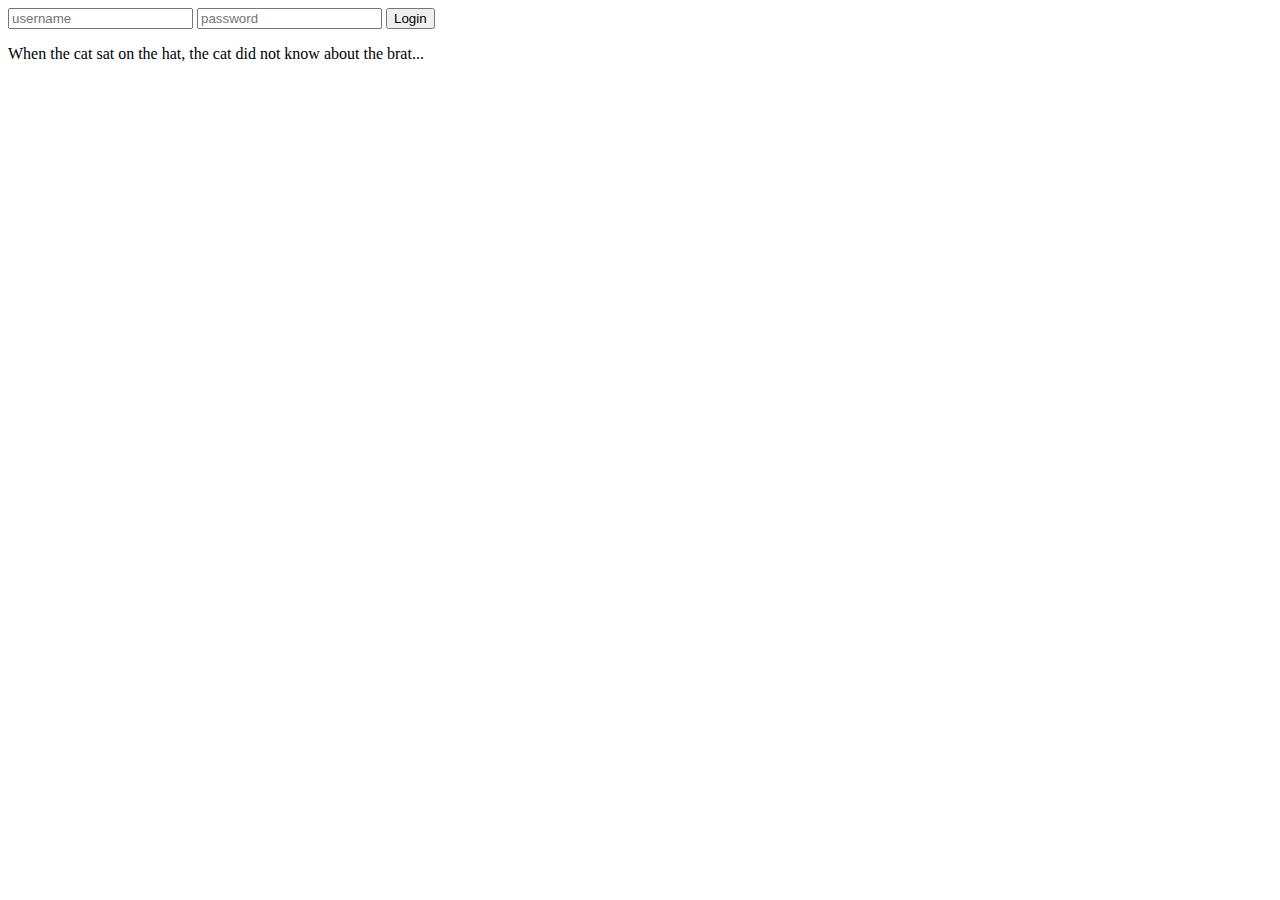
<file: adminLogin/admin.html>
<!DOCTYPE html>
<html lang="en">
<head>
    <meta charset="UTF-8">
    <title>Admin Login Example</title>
    <link rel="stylesheet" href="adminstyle.css">
</head>
<body>
    <header>
        <input id="usernameInput" type="text" placeholder="username">
        <input id="passwordInput" type="password" placeholder="password">
        <input id="loginButton" type="submit" value="Login">
    </header>
    <main>
        <p>When the cat sat on the hat, the cat did not know about the brat...</p>
        <textarea type="text" class="settings loggedOut"></textarea>
        <button class="updateButton loggedOut">Update</button>
    </main>
    
    
    <button id="resetDataButton" class="loggedOut">Reset Data</button>
    
    
    <script type="text/javascript" src="adminscript.js"></script>
</body>
</html>
</file>
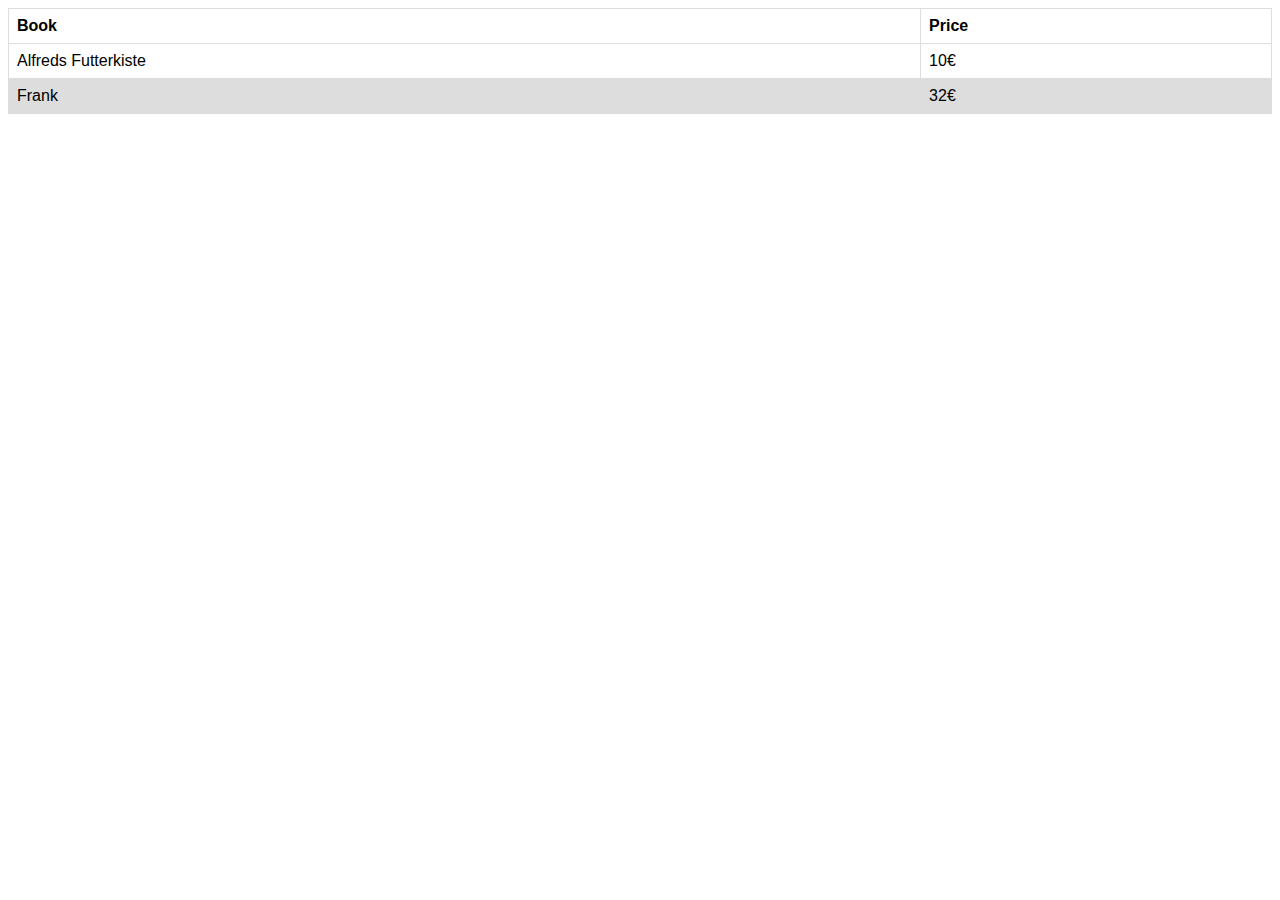
<file: confirmOrder/checkout.html>
<!DOCTYPE html>
<html lang="en">

<head>
    <meta charset="UTF-8">
    <title>A Tale Untold: confirm</title>
    <link rel="stylesheet" href="checkout.css"> </head>

<body>
    <table>
        <thead>
            <tr>
                <th>Book</th>
                <th>Price</th>
            </tr>
        </thead>
        <tbody id="tableElement">
            <tr>
                <td>Alfreds Futterkiste</td>
                <td>10&euro;</td>
            </tr>
        </tbody>
    </table>
    <script src="checkout.js"></script>
</body>

</html>
</file>
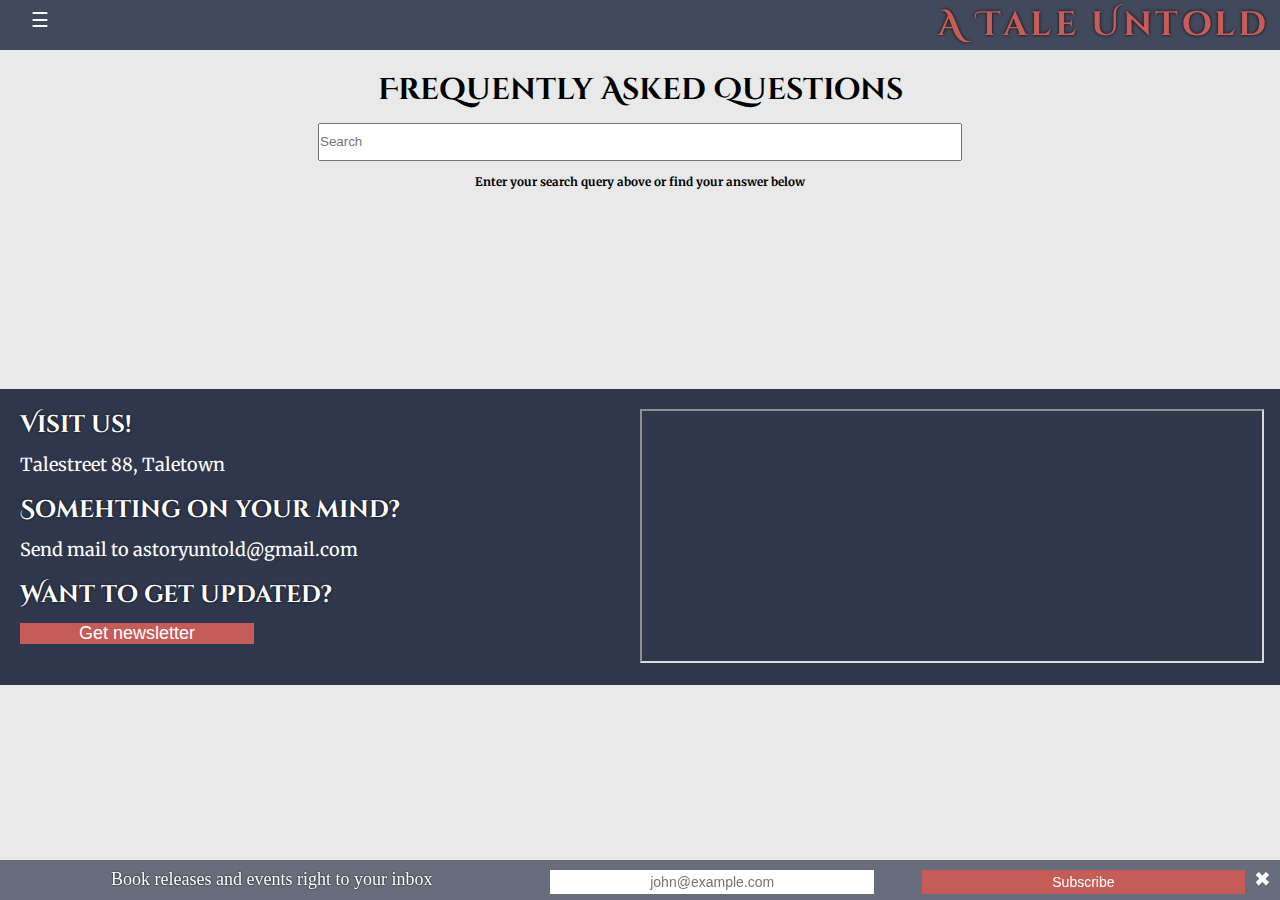
<file: final/ajax.html>
<!DOCTYPE html>
<html>

<head>
    <title>AJAX</title>
    <link rel="stylesheet" href="mustContain.css">
    <link rel="stylesheet" href="ajax.css">
    <meta name="viewport" content="width=device-width, initial-scale=1">
    <link rel="shortcut icon" type="image/png" href="http://www.polyinnovations.com/images/e-book.png" /> </head>

<body>
    <!-- MUST CONTAIN -->
    <nav class="sidenav">
        <ul class="flexThis">
            <button class="sidenavButton">&#10006;</button>
            <li><a href="product.html">Books</a></li>
            <li><a href="ajax.html">FAQ</a></li>
            <li><a href="checkout.html">Checkout</a></li>
        </ul>
    </nav>
    <header class="header">
        <button class="sidenavButton">&#9776;</button>
        <h1>A Tale Untold</h1> </header>
    <div class="newsletter">
        <label for="user-email">Book releases and events right to your inbox <i class="fa fa-arrow-right" aria-hidden="true"></i></label>
        <input type="mail" placeholder="john@example.com" id="user-email">
        <div class="desktopHide"></div>
        <button id="user-send">Subscribe</button>
        <button class="closeNewsletterButton">&#10006;</button>
    </div>
    <!-- END OF MUST CONTAIN -->
    <main>
        <h1>Frequently Asked Questions</h1>
        <form class="search">
            <div class="form">
                <input type="text" id="myInput" class="form-control" placeholder="Search" autocomplete="off">
                <div id="myTable"> </div>
            </div>
        </form>
        <h3>Enter your search query above or find your answer below</h3>
        <ul id="faqContainer"></ul>
    </main>
    <!--    MUST CONTAIN-->
    <footer id="footer">
        <nav>
            <ul>
                <li>
                    <h1>Visit us!</h1>
                    <p>Talestreet 88, Taletown</p>
                    <h1>Somehting on your mind?</h1>
                    <p>Send mail to astoryuntold@gmail.com</p>
                    <h1>Want to get updated?</h1>
                    <button id="getNewsletterToggleButton">Get newsletter</button>
                </li>
                <li>
                    <iframe src="https://www.google.com/maps/embed/v1/place?key=AIzaSyBiRrrqJZsOFt_kSAZdW7U5xzcIQn9B4Ms&q=Space+Needle,Seattle+WA" allowfullscreen> </iframe>
                </li>
            </ul>
        </nav>
    </footer>
    <!--    END OF MUST CONTAIN-->
    <script src="ajax.js"></script>
    <script src="mustContain.js"></script>
    <script src="jquery-3.1.1.js"></script>
    <script src="userMail.js"></script>
    <script src="https://apis.google.com/js/client.js?onload=handleClientLoad"></script>
</body>

</html>
</file>
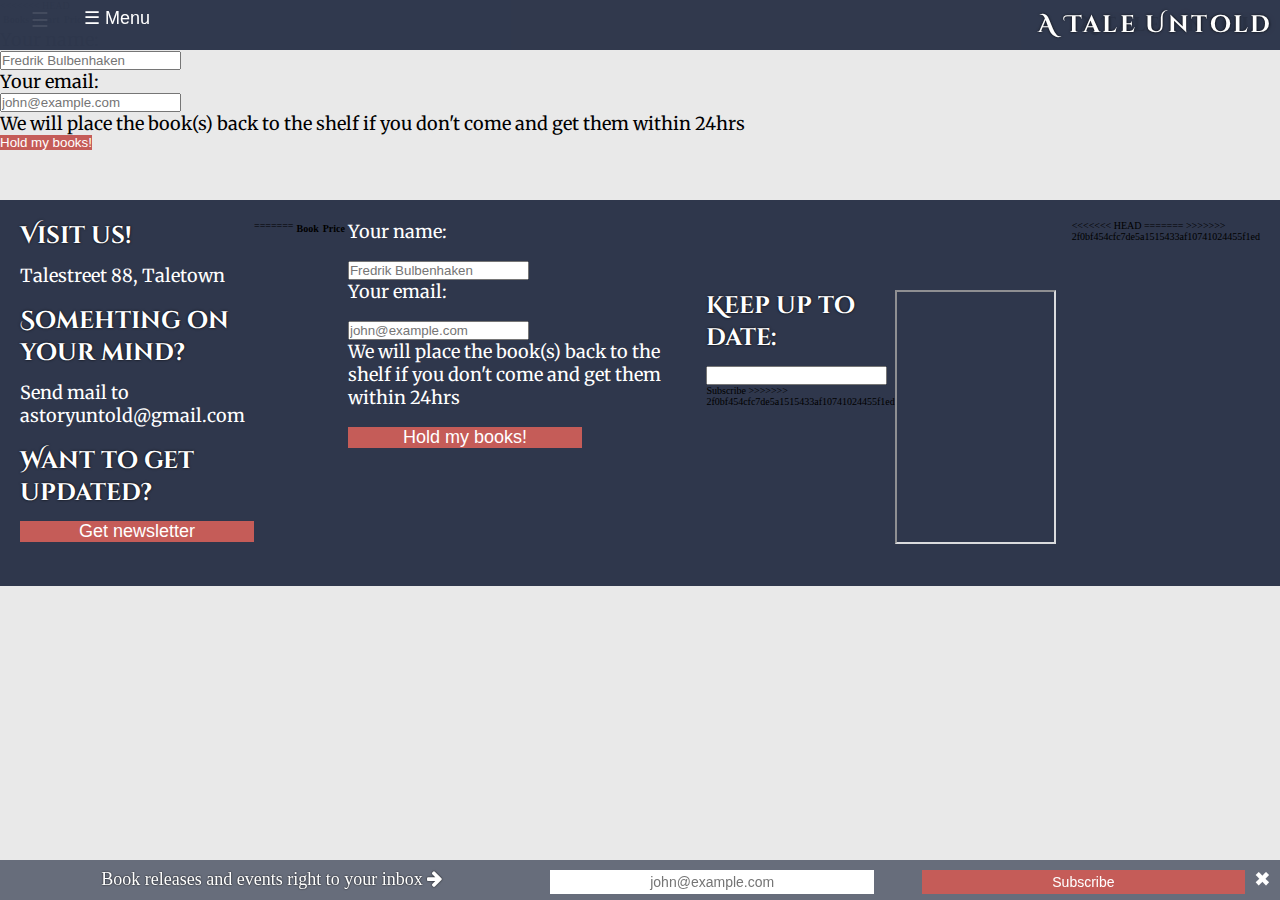
<file: final/checkout.html>
<!DOCTYPE html>
<html lang="en">

<head>
    <meta charset="UTF-8">
    <title>A Tale Untold - Checkout</title>
<<<<<<< HEAD
    <link rel="stylesheet" href="mustContain.css">
    <link href="https://maxcdn.bootstrapcdn.com/font-awesome/4.7.0/css/font-awesome.min.css" rel="stylesheet" integrity="sha384-wvfXpqpZZVQGK6TAh5PVlGOfQNHSoD2xbE+QkPxCAFlNEevoEH3Sl0sibVcOQVnN" crossorigin="anonymous">
    <link rel="stylesheet" href="checkout.css">
    <meta name="viewport" content="width=device-width, initial-scale=1">
    <link rel="shortcut icon" type="image/png" href="http://www.polyinnovations.com/images/e-book.png" /> </head>

<body>
    <!-- MUST CONTAIN -->
    <nav class="sidenav">
        <ul class="flexThis">
            <button class="sidenavButton">&#10006;</button>
            <li><a href="product.html">Books</a></li>
            <li><a href="ajax.html">FAQ</a></li>
            <li><a href="index.html">Home</a></li>
        </ul>
    </nav>
    <header class="header">
        <button class="sidenavButton">&#9776;</button>
        <h1>A Tale Untold</h1> </header>
    <div class="newsletter">
        <label for="user-email">Book releases and events right to your inbox <i class="fa fa-arrow-right" aria-hidden="true"></i></label>
        <input type="mail" placeholder="john@example.com" id="user-email">
        <div class="desktopHide"></div>
        <button id="user-send">Subscribe</button>
        <button class="closeNewsletterButton">&#10006;</button>
    </div>
    <!-- END OF MUST CONTAIN -->
    <div id="flexContainer">
        <table>
            <thead>
                <tr>
                    <th class="headers">Books in cart</th>
                    <th class="headers">Prices</th>
                </tr>
            </thead>
            <tbody id="tableElement"> </tbody>
        </table>
        <div class="registration">
            <p>Your name:</p>
            <input type="text" placeholder="Fredrik Bulbenhaken" id="check-name">
            <p>Your email:</p>
            <input type="email" placeholder="john@example.com" id="check-email">
            <p>We will place the book(s) back to the shelf if you don't come and get them within 24hrs</p>
            <button id="check-send">Hold my books!</button>
        </div>
    </div>
    <!--    MUST CONTAIN-->
    <footer id="footer">
        <nav>
            <ul>
                <li>
                    <h1>Visit us!</h1>
                    <p>Talestreet 88, Taletown</p>
                    <h1>Somehting on your mind?</h1>
                    <p>Send mail to astoryuntold@gmail.com</p>
                    <h1>Want to get updated?</h1>
                    <button id="getNewsletterToggleButton">Get newsletter</button>
                </li>
=======
    <link rel="stylesheet" href="checkout.css">
    <meta name="viewport" content="width=device-width, initial-scale=1"> 
    <link rel="shortcut icon" type="image/png" href="http://www.polyinnovations.com/images/e-book.png"/>
    </head>

<body>
    <nav class="sidenav">
        <ul class="flexThis">
            <button class="sidenavButton">&#10006; Close</button>
            <li><a href="product.html">Order Books</a></li>
            <li><a href="#sidenavLink2">FAQ</a></li>
            <li><a href="index.html">Home & About Us</a></li>
        </ul>
    </nav>
    <header class="flexThis">
        <button class="sidenavButton">&#9776; Menu</button>
        <h1>A Tale Untold</h1> </header>
    <table>
        <thead>
            <tr>
                <th>Book</th>
                <th>Price</th>
            </tr>
        </thead>
        <tbody id="tableElement"> </tbody>
    </table>
    <div class="registration">
       <p>Your name:</p>
        <input type="text" placeholder="Fredrik Bulbenhaken">
        <p>Your email:</p>
        <input type="email" placeholder="john@example.com">
        <p>We will place the book(s) back to the shelf if you don't come and get them within 24hrs</p>
        <button>Hold my books!</button>
    </div>
    
    <footer id="footer">
        <nav>
            <ul>
                 <li class="adminLogin">
                    <h1>Keep up to date:</h1>
                    <input type="mail">
                    <buttton id="subscribe">Subscribe</buttton>
>>>>>>> 2f0bf454cfc7de5a1515433af10741024455f1ed
                <li>
                    <iframe src="https://www.google.com/maps/embed/v1/place?key=AIzaSyBiRrrqJZsOFt_kSAZdW7U5xzcIQn9B4Ms&q=Space+Needle,Seattle+WA" allowfullscreen> </iframe>
                </li>
            </ul>
        </nav>
    </footer>
<<<<<<< HEAD
    <!--    END OF MUST CONTAIN-->
    <script src="mustContain.js"></script>
    <script src="checkout.js"></script>
    <script src="jquery-3.1.1.js"></script>
    <script src="userMail.js"></script>
    <script src="checkoutMail.js"></script>
    <script src="https://apis.google.com/js/client.js?onload=handleClientLoad"></script>
=======
    <script src="checkout.js"></script>
>>>>>>> 2f0bf454cfc7de5a1515433af10741024455f1ed
</body>

</html>
</file>
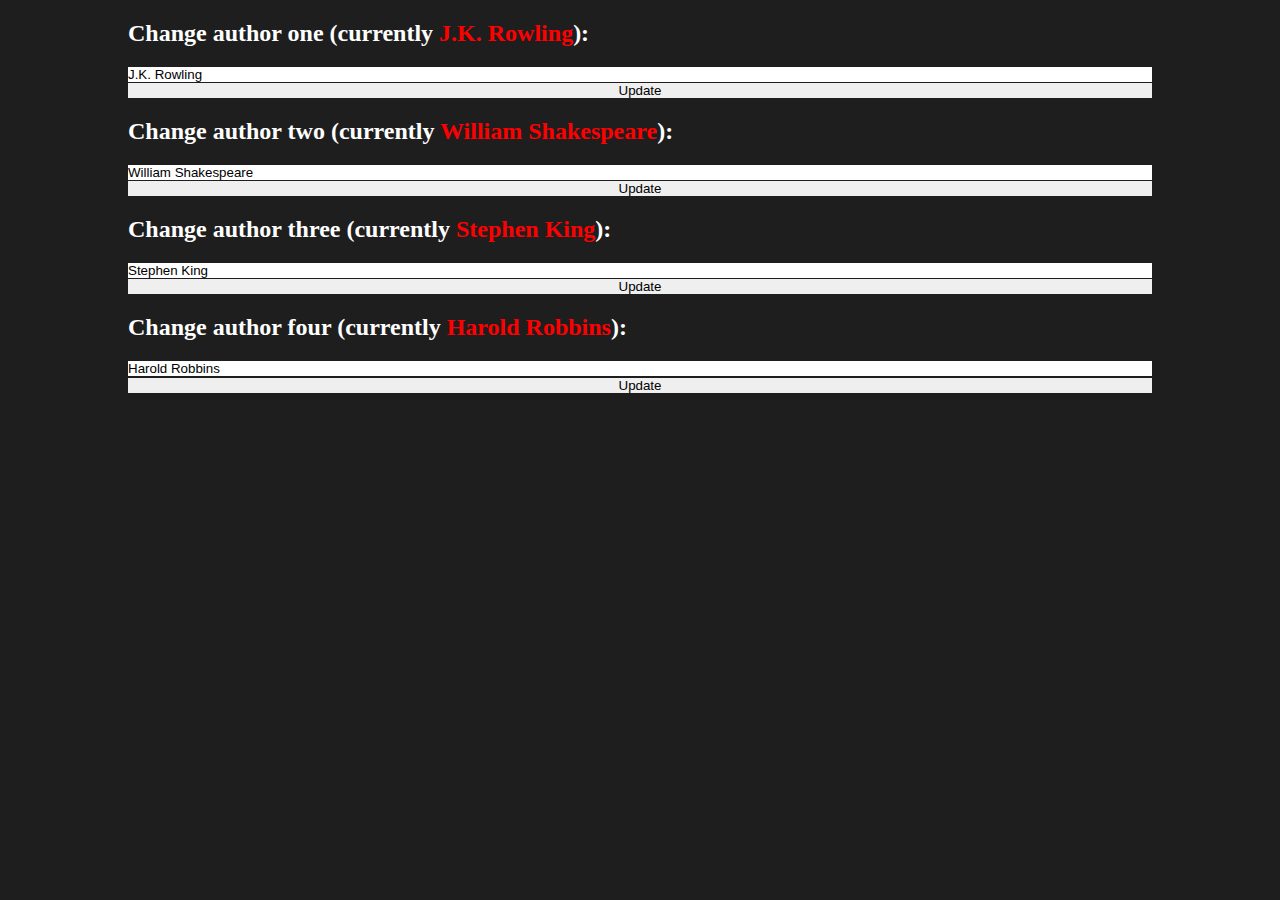
<file: final/cms.html>
<!DOCTYPE html>
<html lang="en">

<head>
    <meta charset="UTF-8">
    <title>CMS - Admin</title>
    <link rel="stylesheet" href="cms.css">
    <meta name="viewport" content="width=device-width, initial-scale=1">
    <link rel="shortcut icon" type="image/png" href="http://www.polyinnovations.com/images/e-book.png" /> </head>

<body>
    <h2>Change author one (currently <span id="previewAuthorOne"></span>):</h2>
    <input type="text" id="contentAuthorOne">
    <button id="updateAuthorOne">Update</button>
    <h2>Change author two (currently <span id="previewAuthorTwo"></span>):</h2>
    <input type="text" id="contentAuthorTwo">
    <button id="updateAuthorTwo">Update</button>
    <h2>Change author three (currently <span id="previewAuthorThree"></span>):</h2>
    <input type="text" id="contentAuthorThree">
    <button id="updateAuthorThree">Update</button>
    <h2>Change author four (currently <span id="previewAuthorFour"></span>):</h2>
    <input type="text" id="contentAuthorFour">
    <button id="updateAuthorFour">Update</button>
    <script src="cms.js"></script>
</body>

</html>
</file>
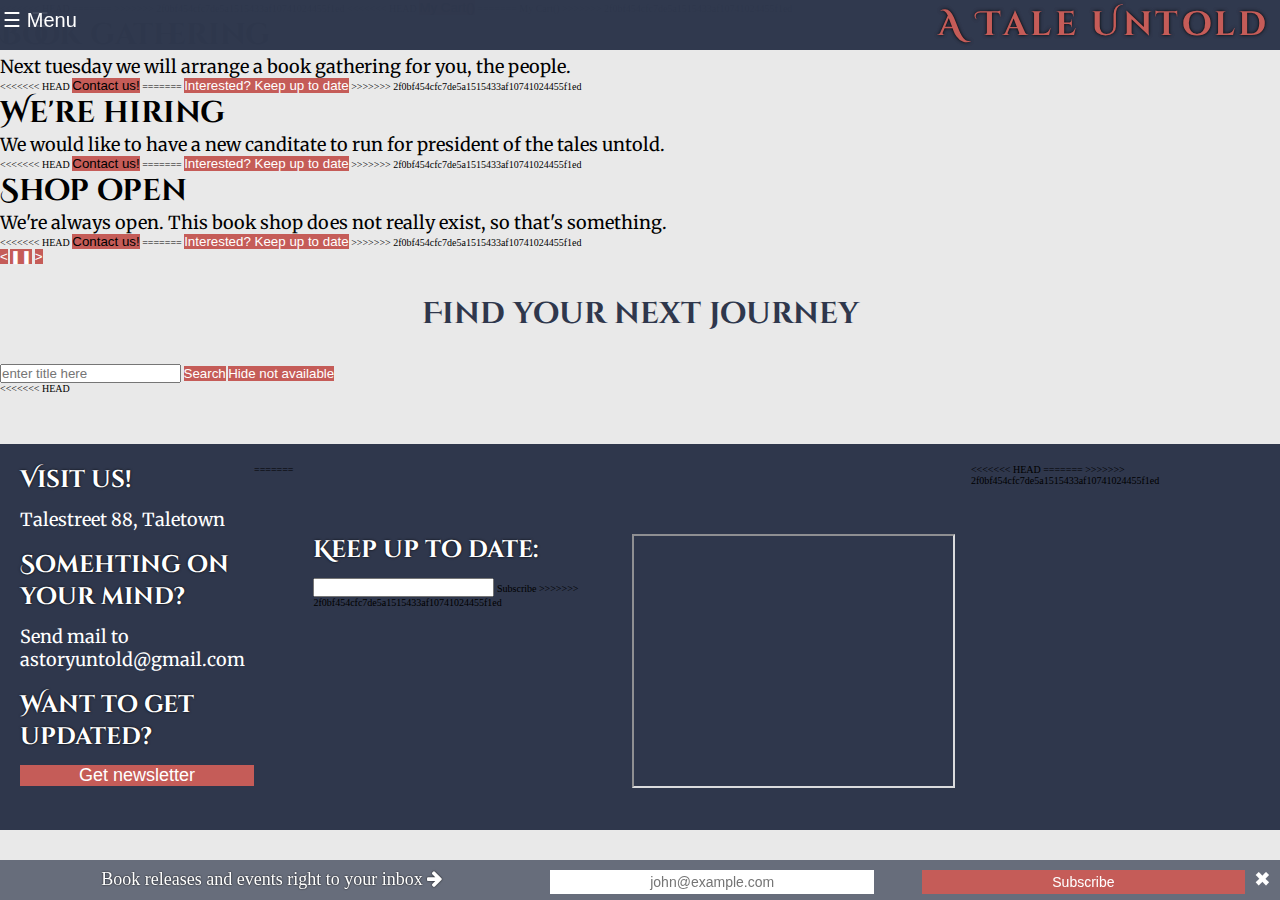
<file: final/product.html>
<!DOCTYPE html>
<html lang="en">

<head>
    <meta charset="UTF-8">
<<<<<<< HEAD
    <title>A Tale Untold - Products</title>
    <link rel="stylesheet" href="mustContain.css">
    <link href="https://maxcdn.bootstrapcdn.com/font-awesome/4.7.0/css/font-awesome.min.css" rel="stylesheet" integrity="sha384-wvfXpqpZZVQGK6TAh5PVlGOfQNHSoD2xbE+QkPxCAFlNEevoEH3Sl0sibVcOQVnN" crossorigin="anonymous">
=======
    <title>A Tale Untold - Order</title>
>>>>>>> 2f0bf454cfc7de5a1515433af10741024455f1ed
    <link rel="stylesheet" href="productstyles.css">
    <meta name="viewport" content="width=device-width, initial-scale=1">
    <link rel="shortcut icon" type="image/png" href="http://www.polyinnovations.com/images/e-book.png" /> </head>

<body>
<<<<<<< HEAD
    <!-- MUST CONTAIN -->
    <nav class="sidenav">
        <ul class="flexThis">
            <button class="sidenavButton">&#10006;</button>
            <li><a href="product.html">Books</a></li>
            <li><a href="ajax.html">FAQ</a></li>
            <li><a href="checkout.html">Checkout</a></li>
        </ul>
    </nav>
    <header class="header">
        <button class="sidenavButton">&#9776;</button>
        <h1>A Tale Untold</h1> </header>
    <div class="newsletter">
        <label for="user-email">Book releases and events right to your inbox <i class="fa fa-arrow-right" aria-hidden="true"></i></label>
        <input type="mail" placeholder="john@example.com" id="user-email">
        <div class="desktopHide"></div>
        <button id="user-send">Subscribe</button>
        <button class="closeNewsletterButton">&#10006;</button>
    </div>
    <!-- END OF MUST CONTAIN -->
    <button class="orderBooksButton"><a href="checkout.html" target="_blank">My Cart(<span id="bookCounterElement"></span>)</a></button>
=======
    <!-- MUST CONTAIN --><a href="#order" class="orderBooksButton">My Cart(<span id="bookCounterElement"></span>)</a>
    <nav class="sidenav">
        <ul class="flexThis">
            <button class="sidenavButton">&#10006; Close</button>
            <li><a href="#sidenavLink1">Order Books</a></li>
            <li><a href="#sidenavLink2">About Us</a></li>
            <li><a href="#sidenavLink3">Public</a></li>
        </ul>
    </nav>
    <header class="flexThis">
        <button class="sidenavButton">&#9776; Menu</button>
        <h1>A Tale Untold</h1> </header>
    <!-- END MUST CONTAIN -->
>>>>>>> 2f0bf454cfc7de5a1515433af10741024455f1ed
    <div class="slidesContainer">
        <ul id="slides">
            <li class="slide showing">
                <h1>Book gathering</h1>
                <p>Next tuesday we will arrange a book gathering for you, the people.</p>
<<<<<<< HEAD
                <button><a href="#footer">Contact us!</a></button>
=======
                <button>Interested? Keep up to date</button>
>>>>>>> 2f0bf454cfc7de5a1515433af10741024455f1ed
            </li>
            <li class="slide">
                <h1>We're hiring</h1>
                <p>We would like to have a new canditate to run for president of the tales untold.</p>
<<<<<<< HEAD
                <button><a href="#footer">Contact us!</a></button>
=======
                <button>Interested? Keep up to date</button>
>>>>>>> 2f0bf454cfc7de5a1515433af10741024455f1ed
            </li>
            <li class="slide">
                <h1>Shop open</h1>
                <p>We're always open. This book shop does not really exist, so that's something. </p>
<<<<<<< HEAD
                <button><a href="#footer">Contact us!</a></button>
=======
                <button>Interested? Keep up to date</button>
>>>>>>> 2f0bf454cfc7de5a1515433af10741024455f1ed
            </li>
        </ul>
        <div class="buttons">
            <button id="previous">&lt;</button>
            <button id="pause">&#10074;&#10074;</button>
            <button id="next">&gt;</button>
        </div>
    </div>
    <h1 class="title"> Find your next journey</h1>
    <div id="filter">
        <input type="text" id="userInput" placeholder="enter title here" name="userInput">
        <button id="submitButton">Search</button>
        <button id="hideNotAvailable">Hide not available</button>
    </div>
    <p id="searchResult" class="lesserTitle"></p>
    <div class="previewerContainer hidden">
        <div id="viewerCanvas"></div>
    </div>
    <ul id="container" class="container"></ul>
    <h3 class="lesserTitle" id="previewAuthorOne"></h3>
    <ul id="authorOneContainer" class="container containerSize"></ul>
    <h3 class="lesserTitle" id="previewAuthorTwo"></h3>
    <ul id="authorTwoContainer" class="container containerSize"></ul>
    <h3 class="lesserTitle" id="previewAuthorThree"></h3>
    <ul id="authorThreeContainer" class="container containerSize"></ul>
    <h3 class="lesserTitle" id="previewAuthorFour"></h3>
    <ul id="authorFourContainer" class="container containerSize"></ul>
<<<<<<< HEAD
    <!--    MUST CONTAIN-->
    <footer id="footer">
        <nav>
            <ul>
                <li>
                    <h1>Visit us!</h1>
                    <p>Talestreet 88, Taletown</p>
                    <h1>Somehting on your mind?</h1>
                    <p>Send mail to astoryuntold@gmail.com</p>
                    <h1>Want to get updated?</h1>
                    <button id="getNewsletterToggleButton">Get newsletter</button>
                </li>
=======
    <script type="text/javascript" src="https://www.google.com/books/jsapi.js"></script>
    <script src="productscript.js"></script>
    <footer id="footer">
        <nav>
            <ul>
                 <li class="adminLogin">
                    <h1>Keep up to date:</h1>
                    <input type="mail">
                    <buttton id="subscribe">Subscribe</buttton>
>>>>>>> 2f0bf454cfc7de5a1515433af10741024455f1ed
                <li>
                    <iframe src="https://www.google.com/maps/embed/v1/place?key=AIzaSyBiRrrqJZsOFt_kSAZdW7U5xzcIQn9B4Ms&q=Space+Needle,Seattle+WA" allowfullscreen> </iframe>
                </li>
            </ul>
        </nav>
    </footer>
<<<<<<< HEAD
    <!--    END OF MUST CONTAIN-->
    <script src="mustContain.js"></script>
    <script type="text/javascript" src="https://www.google.com/books/jsapi.js"></script>
    <script src="productscript.js"></script>
    <script src="jquery-3.1.1.js"></script>
    <script src="userMail.js"></script>
    <script src="https://apis.google.com/js/client.js?onload=handleClientLoad"></script>
=======
>>>>>>> 2f0bf454cfc7de5a1515433af10741024455f1ed
</body>

</html>
</file>
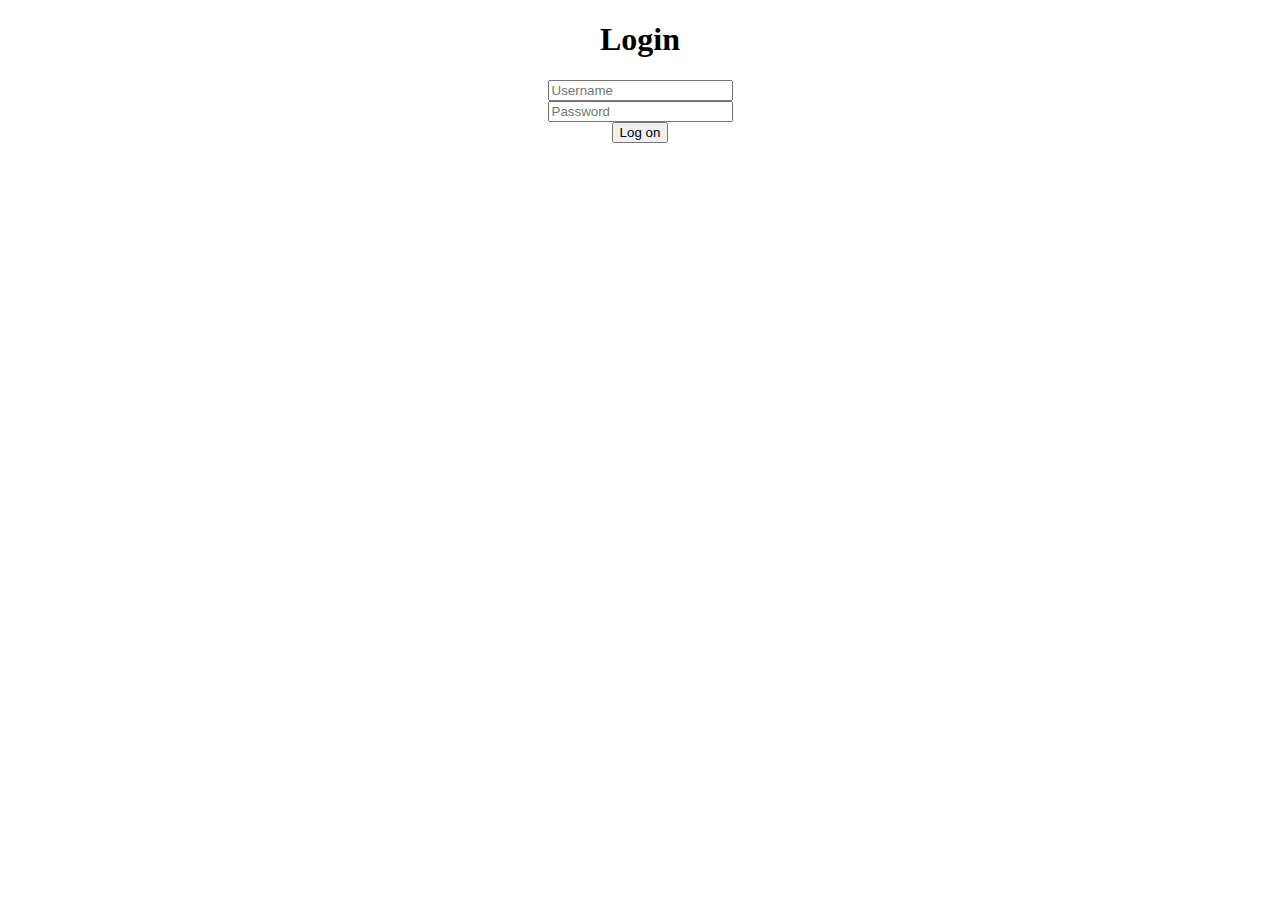
<file: login/login.html>
<!DOCTYPE html>
<html lang="sv">
<head>
  <title>LOGIN PAGE</title>
  <meta charset="utf-8"/>
  
</head>
<body>
	<center>
		<h1>Login</h1>
	</center>
	
	<center>
		<input type="text" id="username" placeholder="Username"> <br/>
		<input type="password" id="password"  placeholder="Password"> <br/>
		<input type="button" value="Log on" onClick="clicked()"> 
	</center>


<script type="text/javascript" src="log.js"></script>
</body>
</html>
</file>
<file: adminLogin/adminstyle.css>
.loggedOut {
    display: none;
}

.settings {
    width: 30em;
}

.loggedIn{
    display: block;
}
</file>
<file: confirmOrder/checkout.css>
table {
    font-family: arial, sans-serif;
    border-collapse: collapse;
    width: 100%;
}

td, th {
    border: 1px solid #dddddd;
    text-align: left;
    padding: 8px;
}

tr:nth-child(even) {
    background-color: #dddddd;
}
</file>
<file: final/mustContain.css>
/*MUST CONTAIN*/


/*Fonts to use for the website*/

@import url('https://fonts.googleapis.com/css?family=Cinzel+Decorative|Merriweather');

/*font-family: 'Merriweather', serif;
font-family: 'Cinzel Decorative', cursive;*/


/*CSS RESETTER*/

h1,
h3,
h6,
body,
button,
input,
p,
a,
ol,
ul,
li {
    margin: 0;
    padding: 0;
    list-style: none;
    text-decoration: none;
    color: black;
}

body {
    font-size: 10px;
    background-color:  rgb(233, 233, 233);
}

header {
    height: 5em;
    background-color: rgba( 0, 0, 0, 0);
    line-height: 5em;
    transition: 1s;
    position: fixed;
    top: 0;
    width: 100%;
    left: 0;
    z-index: 1;
}



h1 {
    font-size: 2em;
    font-family: 'Cinzel Decorative', cursive;
}

p {
    font-size: 1.8em;
}

header h1 {
    position: fixed;
    right: 0.3em;
    text-shadow: 0 0 0.1em rgba(0, 0, 0, 1);
    letter-spacing: 0.1em;
    font-size: 2em;
    color: #c55c58;
}

h3,
h6,
p {
    font-family: 'Merriweather', serif;
}

input {
    color: black;
}

button {
    background-color: #c55c58;
    border: none;
    cursor: pointer;
    transition: 0.5s;
    color: white;
}

button:focus,
input:focus {
    outline: 0;
}


/*End of CSS Resetter*/


/*Scrollbar design*/

.container::-webkit-scrollbar,
body::-webkit-scrollbar,
.sidenav::-webkit-scrollbar {
    width: 0.5em;
    background-color: rgb(50, 50, 50)
}

.container > li::-webkit-scrollbar {
    width: 1em;
}

.container::-webkit-scrollbar-track,
body::-webkit-scrollbar-track,
.container > li::-webkit-scrollbar-track {
    -webkit-box-shadow: inset 0 0 6px rgba(0, 0, 0, 0.3);
}

.container::-webkit-scrollbar-thumb {
    background-color: darkgrey;
    outline: 1px solid black;
}

.container > li::-webkit-scrollbar-thumb {
    background-color: rgba(30, 30, 30, 0.4);
    outline: 1px solid black;
}

body::-webkit-scrollbar-thumb {
    background-color: rgb(150, 150, 150);
    outline: 1px solid rgb(150, 150, 150);
    border-image: 0.5em;
}


/*End of scrollbar design*/


/*Dropdown Menu*/

.sidenavButton {
    top: 0.4em;
    position: absolute;
    z-index: 100;
    background: none;
    border: none;
    color: white;
    font-size: 2em;
    cursor: pointer;
    width: 4em;
}

.sidenavButton:focus {
    outline: none;
}


/*Sidenav*/

.sidenav {
    position: fixed;
    top: 0;
    left: 0;
    transition: 1.5s;
    width: 100%;
    height: 0;
    z-index: 10;
    overflow-x: hidden;
    background-color: rgba(50, 50, 50, 1);
}

.sidenavOpen {
    height: 100%;
}

.sidenav > ul > li {
    margin-top: 2em;
    flex-basis: 80%;
    text-align: center;
    font-size: 2.4em;
    font-weight: 800;
    padding: 1.5em;
}

.sidenav > ul > li > a {
    display: block;
    color: white;
    transition: 0.3s;
    height: 3em;
    line-height: 3em;
}

.sidenav > ul > li > a:hover {
    color: rgb(100, 100, 100);
}


/*End of dropdown menu*/


/*Newsletter popup*/

.newsletter {
    position: fixed;
    width: 100%;
    display: flex;
    flex-wrap: wrap;
    bottom: 0;
    left: 0;
    background-color: rgba(47, 55, 76, 0.7);
    height: 6em;
    align-items: center;
    transition: 0.5s;
    overflow: hidden;
    padding-left: 0.3em;
    animation: fadein 3s;
    z-index: 1;
    color: white;
}

.newsletter > label,
.newsletter > input,
.newsletter > div,
.newsletter > button:nth-of-type(1) {
    flex-basis: 42%;
    line-height: 1.em;
    height: 1.7em;
    border: none;
    text-align: center;
    width: 100%;
    font-size: 1.4em;
}
.newsletter > label {
    font-size: 1.4em;
    text-shadow: 0 0 0.1em black;
}


.newsletter > button:nth-of-type(2) {
    position: absolute;
    top: 0;
    right: 0.6em;
    font-size: 2em;
    background-color: transparent;
}

.closeNewsletter {
    height: 0;
}


/*End of Newsletter popup*/


/*Footer*/

#footer {
    margin-top: 5em;
    background-color: #2F374C;
    text-align: left;
    padding: 2em;
}

#footer h1 {
    font-size: 2.4em;
    color: white;
    text-shadow: 0 0 0.1em black;
    margin-bottom: 0.5em;
}

#footer p {
    color: white;
    margin-bottom: 1em;
}

#footer ul {
    display: flex;
    flex-direction: column;
}

#footer ul li {
    flex: 1;
}

#footer button {
    width: 13em;
    font-size: 1.8em;
    margin-bottom: 1em;
}

#footer ul li iframe {
    height: 25em;
    width: 100%;
    opacity: 0.9;
}




/* Menu END OF MUST CONTAIN */


/*Desktop settings*/

@media (min-width: 690px) and (max-width: 900px) {
    main > .centerContainer {
        flex-direction: row;
    }
    h1 {
        font-size: 3em;
    }
    header h1 {
        font-size: 3.4em;
    }
    #about > div:nth-of-type(2) {
        flex-direction: row;
    }
    #footer ul {
        flex-direction: row;
    }
    .newsletter > label {
    font-size: 1.8em;
        margin-top: 0.5em;
}
}

@media (min-width: 901px) {
    .desktopHide {
        display: none;
    }
    main > .centerContainer {
        flex-direction: row;
    }
    h1 {
        font-size: 3em;
    }
    header h1 {
        font-size: 3.4em;
    }
    .newsletter {
        align-items: center;
        height: 4em;
    }
    .newsletter > h3,
    .newsletter > input,
    .newsletter > div,
    .newsletter > button:nth-of-type(1) {
        flex: 1;
        line-height: 1.em;
        margin: 0.7em 2.7em 0.4em 0.7em;
        height: 1.7em;
        border: none;
        text-align: center;
    }
    .closeNewsletter {
        height: 0;
    }
    .newsletter > button:nth-of-type(2) {
        top: 0.35em;
        right: 0.6em;
    }
    .newsletter > h3 {
        font-size: 1.5em;
    }
    #about > div:nth-of-type(2) {
        flex-direction: row;
    }
    #footer ul {
        flex-direction: row;
    }
    .newsletter > label {
    font-size: 1.8em;
        margin-top: 0.5em;
}
}
.headerScrolled {
    background-color:rgba(47, 55, 76, 0.9);
}

/*End of Desktop settings*/
</file>
<file: final/ajax.css>
/*
ul > li:hover {
    background-color: rgba(30, 30, 30, 0.4)
}
*/
header {
        background-color:rgba(47, 55, 76, 0.9);

}

main {
    margin-top: 7em;
    text-align: center;
    margin-bottom: 20em;
}
main li {
    margin-top: 0.3em;
    font-size: 2em;
    cursor: pointer;
    color: #c55c58;
    text-shadow: 0 0 0.01em black;
}


.answer {
    border-bottom: 0.1em solid black;
    margin: 1em 0 1em 0;
    color: black;
    padding: 1em;
    font-size: 18px;
    width: 90%;
    text-align: left;
    margin: 0 auto;
    display: none;
}

.displayAnswer {
    display: block;
}

.color{
	background-color: black;
	

}


.form-control{
    margin: 1em;
	width: 80%;
	height: 2.5em;
}

@media (min-width: 690px) and (max-width: 900px) {
    .form-control {
        width: 50%;
    }
    .answer {
        width: 50%;
    }
    
}

@media (min-width: 901px) {
    .form-control {
        width: 50%;
    }
    .answer {
        width: 50%;
    }
    
}
.headerScrolled {
    background-color:rgba(47, 55, 76, 0.9);
}
</file>
<file: final/checkout.css>
<<<<<<< HEAD
body {
    background-color: rgb(230, 230, 230);
}

header {
    background-color: rgba(47, 55, 76, 0.9);
=======
@import url('https://fonts.googleapis.com/css?family=Cinzel+Decorative|Merriweather');
body,
html,
li,
ul,
ol,
h1,
h3,
h6,
a {
    padding: 0;
    margin: 0;
    list-style: none;
    color: black;
    text-decoration: none;
}

h1 {
    font-family: 'Cinzel Decorative', cursive;
}

h3,
h6,
p {
    font-family: 'Merriweather', serif;
}

button:focus,
input:focus {
    outline: 0;
    color: white;
}

body {
    text-align: center;
    font-size: 10px;
    background-color: rgb(30, 30, 30);
    color: rgb(0, 0, 0);
}

.container::-webkit-scrollbar,
body::-webkit-scrollbar,
.sidenav::-webkit-scrollbar {
    width: 0.5em;
    background-color: rgb(50, 50, 50)
}

header {
    height: 5em;
    line-height: 5em;
    position: fixed;
    top: 0;
    width: 100%;
    left: 0;
    z-index: 1;
    background-color: rgba(50, 50, 50, 0.94)
}

h1 {
    text-shadow: 0 0 0.2em black;
    font-size: 2em;
}

header h1 {
    position: fixed;
    right: 0.44em;
    letter-spacing: 0.1em;
    font-size: 2em;
    color: #c55c58;
>>>>>>> 2f0bf454cfc7de5a1515433af10741024455f1ed
}

.title {
    color: rgb(220, 220, 220);
    margin: 1em;
}

.lesserTitle {
    margin: 1em;
    color: rgb(160, 160, 160);
    font-size: 2em;
    font-weight: 800;
    text-align: left;
}

<<<<<<< HEAD
.headers {
    color: #c55c58;
    text-shadow: none;
}

=======
>>>>>>> 2f0bf454cfc7de5a1515433af10741024455f1ed
table {
    font-family: arial, sans-serif;
    border-collapse: collapse;
    width: 100%;
    margin-top: 3em;
<<<<<<< HEAD
    font-size: 2em;
    color: white;
    text-shadow: 0 0 0.1em black, 0 0 0.2em black, 0 0 0.3em black;
=======
    font-size: 2.4em;
    color: white;
    text-shadow: 0 0 0.1em black;
>>>>>>> 2f0bf454cfc7de5a1515433af10741024455f1ed
}

td,
th {
    text-align: left;
    padding: 0.6em;
}

<<<<<<< HEAD
tr:nth-child(even) {
    background-color: rgba(47, 55, 76, 0.9);
    box-shadow: 0 0 0.3em black inset;
=======
tr:nth-child(odd) {
    background-color: rgba(200, 200, 200, 0.3);
}

tr:nth-child(even) {
    background-color: rgba(150, 150, 150, 0.3);
>>>>>>> 2f0bf454cfc7de5a1515433af10741024455f1ed
}

.registration {
    display: flex;
    flex-wrap: wrap;
<<<<<<< HEAD
}

.registration * {
    margin: 1em;
=======
    justify-content: center;
>>>>>>> 2f0bf454cfc7de5a1515433af10741024455f1ed
}

.registration > input {
    flex-basis: 80%;
    color: black;
<<<<<<< HEAD
=======
    text-align: center;
>>>>>>> 2f0bf454cfc7de5a1515433af10741024455f1ed
    height: 1.5em;
    line-height: 1.5em;
}

.registration > p {
    flex-basis: 80%;
<<<<<<< HEAD
    font-size: 1.8em;
=======
    color: white;
    font-size: 1.4em;
>>>>>>> 2f0bf454cfc7de5a1515433af10741024455f1ed
}

.registration > button {
    flex-basis: 50%;
<<<<<<< HEAD
    font-size: 2em;
=======
>>>>>>> 2f0bf454cfc7de5a1515433af10741024455f1ed
    margin-bottom: 1em;
}

input::-webkit-input-placeholder {
    color: rgb(150, 150, 150);
    font-size: 1.4em;
}

<<<<<<< HEAD
=======
.sidenavButton {
    top: 0.364em;
    left: 0.6em;
    position: absolute;
    background: none;
    border: none;
    color: white;
    font-size: 2em;
    cursor: pointer;
    width: 5em;
}

.sidenavButton:focus {
    outline: none;
}


/*Sidenav*/

.sidenav {
    position: fixed;
    top: 0;
    left: 0;
    transition: 1.5s;
    width: 100%;
    height: 0;
    z-index: 10;
    overflow-x: hidden;
    background-color: rgba(50, 50, 50, 1);
}

.sidenavOpen {
    height: 100%;
}

.sidenav > ul > li {
    margin-top: 2em;
    flex-basis: 80%;
    text-align: center;
    font-size: 2.4em;
    font-weight: 800;
    padding: 1.5em;
}

.sidenav > ul > li > a {
    display: block;
    color: white;
    transition: 0.3s;
    height: 3em;
    line-height: 3em;
}

.sidenav > ul > li > a:hover {
    color: rgb(100, 100, 100);
}
#footer {
    margin-top: 5em 0 0 0;
    padding: 0;
    text-align: center;
    background-color: rgb(50, 50, 50);
}

#footer * {
    opacity: 0.9;
}

#footer #subscribe {
    width: 100%;
    background-color: white;
    color: black;
    width: 90%;
    align-self: center;
    font-size: 1.8em;
    cursor: pointer;
}

#footer #subscribe:hover {
    opacity: 0.5;
}
#footer h1 {
    font-size: 24px;
    color: white;
    text-shadow: 0 0 1px black;
}

#footer nav ul {
    display: flex;
    flex-direction: column;
}

#footer nav ul li {
    flex: 1;
}

#footer nav ul li iframe {
    margin: 2%;
    height: 25em;
    width: 80%;
    opacity: 0.9;
}

.adminLogin {
    display: flex;
    flex-direction: column;
}

.adminLogin > * {
    margin: 1em;    
}

>>>>>>> 2f0bf454cfc7de5a1515433af10741024455f1ed

/* Menu END OF MUST CONTAIN */

@media (min-width: 690px) and (max-width: 900px) {
<<<<<<< HEAD
    table {
        width: 80%;
=======
    header h1 {
        font-size: 3.4em;
    }
    footer nav ul {
        flex-direction: row;
    }
    .slide {
        padding: 22em 2em 0 2em;
>>>>>>> 2f0bf454cfc7de5a1515433af10741024455f1ed
    }
    .registration > input {
        flex-basis: 50%;
    }
<<<<<<< HEAD
}

@media (min-width: 901px) {
    table {
        width: 80%;
=======
    
    #footer nav ul {
        flex-direction: row;
    }
}

@media (min-width: 901px) {
    header h1 {
        font-size: 3.4em;
    }
    #footer nav ul {
        flex-direction: row;
>>>>>>> 2f0bf454cfc7de5a1515433af10741024455f1ed
    }
    .registration > input {
        flex-basis: 50%;
    }
<<<<<<< HEAD
=======
   
>>>>>>> 2f0bf454cfc7de5a1515433af10741024455f1ed
}

@-webkit-keyframes fadein {
    from {
        opacity: 0;
    }
    to {
        opacity: 1;
    }
}

@-webkit-keyframes fadeout {
    from {
        opacity: 1;
    }
    to {
        opacity: 0;
    }
}
</file>
<file: final/cms.css>
body {
    background-color: rgb(30, 30, 30);
    color: white;
    display: flex;
    flex-wrap: wrap;
    justify-content: center;
    margin: 0;
    padding: 0;
}
button, input {
    border: none;
    padding: 0;
    margin: 0;
}

button:hover {
    opacity: 0.5;
    cursor: pointer;
}

body * {
    flex-basis: 80%;
}

button {
    margin-top: 0.1em;
}

#updateAll {
    margin-top: 1em;
}
span {
    color: red;
}
</file>
<file: final/productstyles.css>
<<<<<<< HEAD
body {
    background-color: rgb(230, 230, 230);
}

header {
    background-color: rgba(47, 55, 76, 0.9);
}

.title {
    color: #2F374C;
    margin: 1em;
    text-align: center;
=======
@import url('https://fonts.googleapis.com/css?family=Cinzel+Decorative|Merriweather');
body,
html,
li,
ul,
ol,
h1,
h3,
h6,
a {
    padding: 0;
    margin: 0;
    list-style: none;
    color: black;
    text-decoration: none;
}

h1 {
    font-family: 'Cinzel Decorative', cursive;
}

h3,
h6,
p {
    font-family: 'Merriweather', serif;
}

button:focus,
input:focus {
    outline: 0;
    color: white;
}

body {
    text-align: center;
    font-size: 10px;
    background-color: rgb(30, 30, 30);
    color: rgb(0, 0, 0);
}



.container::-webkit-scrollbar,
body::-webkit-scrollbar,
.sidenav::-webkit-scrollbar {
    width: 0.5em;
    background-color: rgb(50, 50, 50)
}

.container > li::-webkit-scrollbar {
    width: 1em;
}

.container::-webkit-scrollbar-track,
body::-webkit-scrollbar-track,
.container > li::-webkit-scrollbar-track {
    -webkit-box-shadow: inset 0 0 6px rgba(0, 0, 0, 0.3);
}

.container::-webkit-scrollbar-thumb {
    background-color: darkgrey;
    outline: 1px solid black;
}

.container > li::-webkit-scrollbar-thumb {
    background-color: rgba(30, 30, 30, 0.4);
    outline: 1px solid black;
}

body::-webkit-scrollbar-thumb {
    background-color: rgb(150, 150, 150);
    outline: 1px solid rgb(150, 150, 150);
    border-image: 0.5em;
}

header {
    height: 5em;
    line-height: 5em;
    position: fixed;
    top: 0;
    width: 100%;
    left: 0;
    z-index: 1;
    background-color: rgba(50, 50, 50, 0.94)
}

h1 {
    text-shadow: 0 0 0.2em black;
    font-size: 2em;
}

header h1 {
    position: fixed;
    right: 0.3em;
    letter-spacing: 0.1em;
    font-size: 2em;
    color: #c55c58;
}

.title {
    color: rgb(220, 220, 220);
    margin: 1em;
>>>>>>> 2f0bf454cfc7de5a1515433af10741024455f1ed
}

.lesserTitle {
    margin: 1em;
<<<<<<< HEAD
    color: #2F374C;
=======
    color: rgb(160, 160, 160);
>>>>>>> 2f0bf454cfc7de5a1515433af10741024455f1ed
    font-size: 2em;
    font-weight: 800;
    text-align: left;
}

#filter {
    display: -webkit-box;
    display: -ms-flexbox;
    display: flex;
    flex-wrap: wrap;
    justify-content: center;
}

#filter input {
    border: none;
    padding: 0.2em;
    font-size: 2em;
<<<<<<< HEAD
    color: white;
    text-align: center;
    background-color: rgba(47, 55, 76, 0.9);
=======
    text-align: center;
    background-color: rgba(200, 200, 200, 0.8);
>>>>>>> 2f0bf454cfc7de5a1515433af10741024455f1ed
    flex-basis: 80%;
    transition: 0.5s;
}

#filter input::-webkit-input-placeholder {
    color: white;
}

<<<<<<< HEAD
=======
.adminLogin {
    color: gray;
    opacity: 0.6;
}

.adminLogin input {
    text-align: center;
    opacity: 0.6;
}

.adminLogin button {
    opacity: 0.6;
}

>>>>>>> 2f0bf454cfc7de5a1515433af10741024455f1ed
#filter input:hover,
#filter input:focus,
.slide button:hover,
.slide button:focus {
<<<<<<< HEAD
    background-color: rgba(47, 55, 76, 0.7)
=======
    background-color: rgba(255, 255, 255, 0.3);
>>>>>>> 2f0bf454cfc7de5a1515433af10741024455f1ed
}

#filter button,
.slide button {
    border: none;
    cursor: pointer;
    transition: 0.5s;
<<<<<<< HEAD
    background-color: #c55c58;
=======
    background-color:  #c55c58;
>>>>>>> 2f0bf454cfc7de5a1515433af10741024455f1ed
    font-weight: 800;
    color: white;
    text-shadow: 0 0 0.1em black;
}

#filter * {
    margin: 0 0.2em 0.5em 0.2em;
}

#filter button:hover {
    opacity: 0.7;
}

#filter button:nth-of-type(1) {
    flex-basis: 40%;
}

#filter button:nth-of-type(2) {
    flex-basis: 40%;
}

#container,
#authorOneContainer,
#authorTwoContainer,
#authorThreeContainer,
#authorFourContainer {
    display: flex;
}

.container {
    height: 0;
<<<<<<< HEAD
    background-color: rgba(47, 55, 76, 1);
=======
    background-color: rgba(50, 50, 50, 0.6);
>>>>>>> 2f0bf454cfc7de5a1515433af10741024455f1ed
    overflow-x: scroll;
    transition: 2s;
}

.containerSize {
    height: 40em;
}

#container > li,
#authorOneContainer > li,
#authorTwoContainer > li,
#authorThreeContainer > li,
#authorFourContainer > li {
    min-width: 30em;
    margin: 0.5%;
    padding: 0.5%;
<<<<<<< HEAD
    background-color: rgba(230, 230, 230, 0.5);
    -webkit-animation: fadein 1s;
    animation: fadein 1s;
    overflow-y: scroll;
    text-align: center;
=======
    background-color: rgba(155, 155, 155, 0.7);
    -webkit-animation: fadein 1s;
    animation: fadein 1s;
    overflow-y: scroll;
>>>>>>> 2f0bf454cfc7de5a1515433af10741024455f1ed
}

#container > li > h3,
#authorOneContainer > li > h3,
#authorTwoContainer > li > h3,
#authorThreeContainer > li > h3,
#authorFourContainer > li > h3 {
    font-size: 2.4em;
}

#container > li > h6,
#authorOneContainer > li > h6,
#authorTwoContainer > li > h6,
#authorThreeContainer > li > h6,
#authorFourContainer > li > h6 {
    font-size: 2em;
    font-weight: 200;
}

#container > li > a,
#authorOneContainer > li > a,
#authorTwoContainer > li > a,
#authorThreeContainer > li > a,
<<<<<<< HEAD
#authorFourContainer > li > a {
=======
#authorFourContainer > li > a{
>>>>>>> 2f0bf454cfc7de5a1515433af10741024455f1ed
    display: block;
    font-size: 2.3em;
    width: 50%;
    margin: 0 auto;
    color: white;
    font-weight: 800;
    cursor: pointer;
<<<<<<< HEAD
    background-color: #c55c58;
=======
    background-color: rgb(80, 30, 30);
>>>>>>> 2f0bf454cfc7de5a1515433af10741024455f1ed
}

.orderBooksButton {
    visibility: hidden;
    position: fixed;
    animation: fadein 2s;
    right: 0.7em;
    bottom: 1em;
    font-size: 2.4em;
    padding: 0.5em;
    z-index: 15;
    color: white;
    font-weight: 800;
    cursor: pointer;
<<<<<<< HEAD
    background-color: #c55c58;
    border: 0.1em solid rgb(180, 180, 180);
}

.orderBooksButton a {
    color: white;
}

=======
    background-color: rgb(80, 30, 30);
    border: 0.1em solid rgb(180, 180, 180);
}

>>>>>>> 2f0bf454cfc7de5a1515433af10741024455f1ed
.orderBooksButtonDisplay {
    visibility: visible;
}

<<<<<<< HEAD
=======


>>>>>>> 2f0bf454cfc7de5a1515433af10741024455f1ed
#container > li > img,
#authorOneContainer > li > img,
#authorTwoContainer > li > img,
#authorThreeContainer > li > img,
#authorFourContainer > li > img {
<<<<<<< HEAD
    border: 0.5em solid rgba(0, 0, 0, 0.3);
=======
    border: 0.5em solid rgba(255, 255, 255, 1);
>>>>>>> 2f0bf454cfc7de5a1515433af10741024455f1ed
}

#container > li.notAvailable > a,
#authorOneContainer > li.notAvailable > a,
#authorTwoContainer > li.notAvailable > a,
#authorThreeContainer > li.notAvailable > a,
#authorFourContainer > li.notAvailable > a {
    background: none;
<<<<<<< HEAD
    color: rgb(50, 50, 50);
=======
    color: darkgray;
>>>>>>> 2f0bf454cfc7de5a1515433af10741024455f1ed
    pointer-events: none;
}

#container > li > p.viewDescriptionContent,
#authorOneContainer > li > p.viewDescriptionContent,
#authorTwoContainer > li > p.viewDescriptionContent,
#authorThreeContainer > li > p.viewDescriptionContent,
#authorFourContainer > li > p.viewDescriptionContent,
#container > li > p.viewDescriptionContentUser,
#authorOneContainer > li > p.viewDescriptionContentUser,
#authorTwoContainer > li > p.viewDescriptionContentUser,
#authorThreeContainer > li > p.viewDescriptionContentUser,
#authorFourContainer > li > p.viewDescriptionContentUser {
    display: none;
    font-size: 1.5em;
}

#container > li >p.viewDescriptionContentDisplayed,
#authorOneContainer > li > p.viewDescriptionContentDisplayed,
#authorTwoContainer > li > p.viewDescriptionContentDisplayed,
#authorThreeContainer > li > p.viewDescriptionContentDisplayed,
#authorFourContainer > li > p.viewDescriptionContentDisplayed,
#container > li >p.viewDescriptionContentDisplayedUser,
#authorOneContainer > li > p.viewDescriptionContentDisplayedUser,
#authorTwoContainer > li > p.viewDescriptionContentDisplayedUser,
#authorThreeContainer > li > p.viewDescriptionContentDisplayedUser,
#authorFourContainer > li > p.viewDescriptionContentDisplayedUser {
    display: block;
}

#container > li > button,
#authorOneContainer > li > button,
#authorTwoContainer > li > button,
#authorThreeContainer > li > button,
#authorFourContainer > li > button {
    display: block;
    background: none;
    cursor: pointer;
    border: none;
    font-weight: 600;
    margin: 1em auto;
}

#container > li > button.previewButton,
#authorOneContainer > li > button.previewButton,
#authorTwoContainer > li > button.previewButton,
#authorThreeContainer > li > button.previewButton,
#authorFourContainer > li > button.previewButton {
    color: white;
    text-shadow: 0 0 0.1em black;
    font-size: 2em;
}


/*previewer popup*/

.previewerContainer {
    display: flex;
    position: fixed;
    width: 100%;
    height: 100%;
    flex-wrap: wrap;
    justify-content: center;
    top: 0;
    z-index: 10;
    background-color: rgba(0, 0, 0, 0.8);
}

.previewerContainer > #viewerCanvas {
    flex-basis: 80%;
}

.hidden {
    display: none;
}


/*previewer*/

#slides {
    position: relative;
    height: 75vh;
    list-style-type: none;
    text-align: left;
}

.slide {
    position: absolute;
    left: 0;
    top: 0;
    padding: 16em 1em 0 1em;
    width: 100%;
    height: 100%;
    opacity: 0;
    -webkit-transition: opacity 1s;
    -moz-transition: opacity 1s;
    -o-transition: opacity 1s;
    transition: opacity 1s;
    box-sizing: border-box;
    background: #333;
    color: #fff;
    background-size: cover;
}

.showing {
    opacity: 1;
}

.controls {
    display: none;
}

.slide {
    background-position: center;
    background-attachment: fixed;
    background-repeat: no-repeat;
}

.slide:nth-of-type(1) {
    background-image: url("https://images.unsplash.com/photo-1447023029226-ef8f6b52e3ea?dpr=1.5&auto=compress,format&fit=crop&w=767&h=511&q=80&cs=tinysrgb&crop=");
}

.slide:nth-of-type(2) {
    background-image: url("https://images.unsplash.com/photo-1457369804613-52c61a468e7d?dpr=1.5&auto=compress,format&fit=crop&w=767&h=511&q=80&cs=tinysrgb&crop=");
}

.slide:nth-of-type(3) {
    background-image: url("https://images.unsplash.com/photo-1474366521946-c3d4b507abf2?dpr=1.5&auto=compress,format&fit=crop&w=767&h=511&q=80&cs=tinysrgb&crop=")
}

.slide h1,
.slide p,
.slide button {
    color: white;
    text-shadow: 0 0 0.1em black;
    font-weight: 800;
}

<<<<<<< HEAD
.slide button a {
    color: white;
    display: block;
}

=======
>>>>>>> 2f0bf454cfc7de5a1515433af10741024455f1ed
.slide h1 {
    font-size: 3.4em;
}

.slide p {
    font-size: 2.4em;
}

.slide button {
<<<<<<< HEAD
    font-size: 2em;
    color: black;
    background-color: #c55c58;
    font-weight: 800;
    width: 70%;
    margin-top: 1em;
=======
    font-size: 2.4em;
    color: black;
    background-color:  #c55c58;
    font-weight: 800;
>>>>>>> 2f0bf454cfc7de5a1515433af10741024455f1ed
    color: white;
}

#next,
#previous,
#pause {
    flex: 1;
    background: rgba(50, 50, 50, 0.6);
    border: none;
    height: 2em;
    cursor: pointer;
    color: rgb(170, 170, 170);
    transition: 0.6s;
    font-size: 2em;
}

#next:hover,
#previous:hover,
#pause:hover {
    background-color: rgba(0, 0, 0, 0.6);
}

.controls:hover,
.controls:focus {
    background: #eee;
    color: #333;
}

.slidesContainer {
    position: relative;
}

.buttons {
    position: absolute;
    width: 100%;
    bottom: 0;
    display: flex;
}
<<<<<<< HEAD
=======
#footer {
    margin-top: 5em 0 0 0;
    padding: 0;
    text-align: center;
    background-color: rgb(50, 50, 50);
}

#footer * {
    opacity: 0.9;
}

#footer #subscribe {
    width: 100%;
    background-color: white;
    color: black;
    width: 90%;
    align-self: center;
    font-size: 1.8em;
    cursor: pointer;
}

#footer #subscribe:hover {
    opacity: 0.5;
}
#footer h1 {
    font-size: 24px;
    color: white;
    text-shadow: 0 0 1px black;
}

#footer nav ul {
    display: flex;
    flex-direction: column;
}

#footer nav ul li {
    flex: 1;
}

#footer nav ul li iframe {
    margin: 2%;
    height: 25em;
    width: 80%;
    opacity: 0.9;
}

.adminLogin {
    display: flex;
    flex-direction: column;
}

.adminLogin > * {
    margin: 1em;    
}



/*Menu MUST CONTAIN */

.sidenavButton {
    top: 0.364em;
    left: 0.6em;
    position: absolute;
    background: none;
    border: none;
    color: white;
    font-size: 2em;
    cursor: pointer;
    width: 5em;
}

.sidenavButton:focus {
    outline: none;
}


/*Sidenav*/

.sidenav {
    position: fixed;
    top: 0;
    left: 0;
    transition: 1.5s;
    width: 100%;
    height: 0;
    z-index: 10;
    overflow-x: hidden;
    background-color: rgba(50, 50, 50, 1);
}

.sidenavOpen {
    height: 100%;
}

.sidenav > ul > li {
    margin-top: 2em;
    flex-basis: 80%;
    text-align: center;
    font-size: 2.4em;
    font-weight: 800;
    padding: 1.5em;
}

.sidenav > ul > li > a {
    display: block;
    color: white;
    transition: 0.3s;
    height: 3em;
    line-height: 3em;
}

.sidenav > ul > li > a:hover {
    color: rgb(100, 100, 100);
}
>>>>>>> 2f0bf454cfc7de5a1515433af10741024455f1ed


/* Menu END OF MUST CONTAIN */

@media (min-width: 690px) and (max-width: 900px) {
    header h1 {
        font-size: 3.4em;
    }
    #footer nav ul {
        flex-direction: row;
    }
    .slide {
        padding: 22em 2em 0 2em;
    }
}

@media (min-width: 901px) {
    header h1 {
        font-size: 3.4em;
    }
    #footer nav ul {
        flex-direction: row;
    }
    .slide {
        padding: 22em 2em 0 2em;
    }
}

@-webkit-keyframes fadein {
    from {
        opacity: 0;
    }
    to {
        opacity: 1;
    }
}

@-webkit-keyframes fadeout {
    from {
        opacity: 1;
    }
    to {
        opacity: 0;
    }
}
</file>
